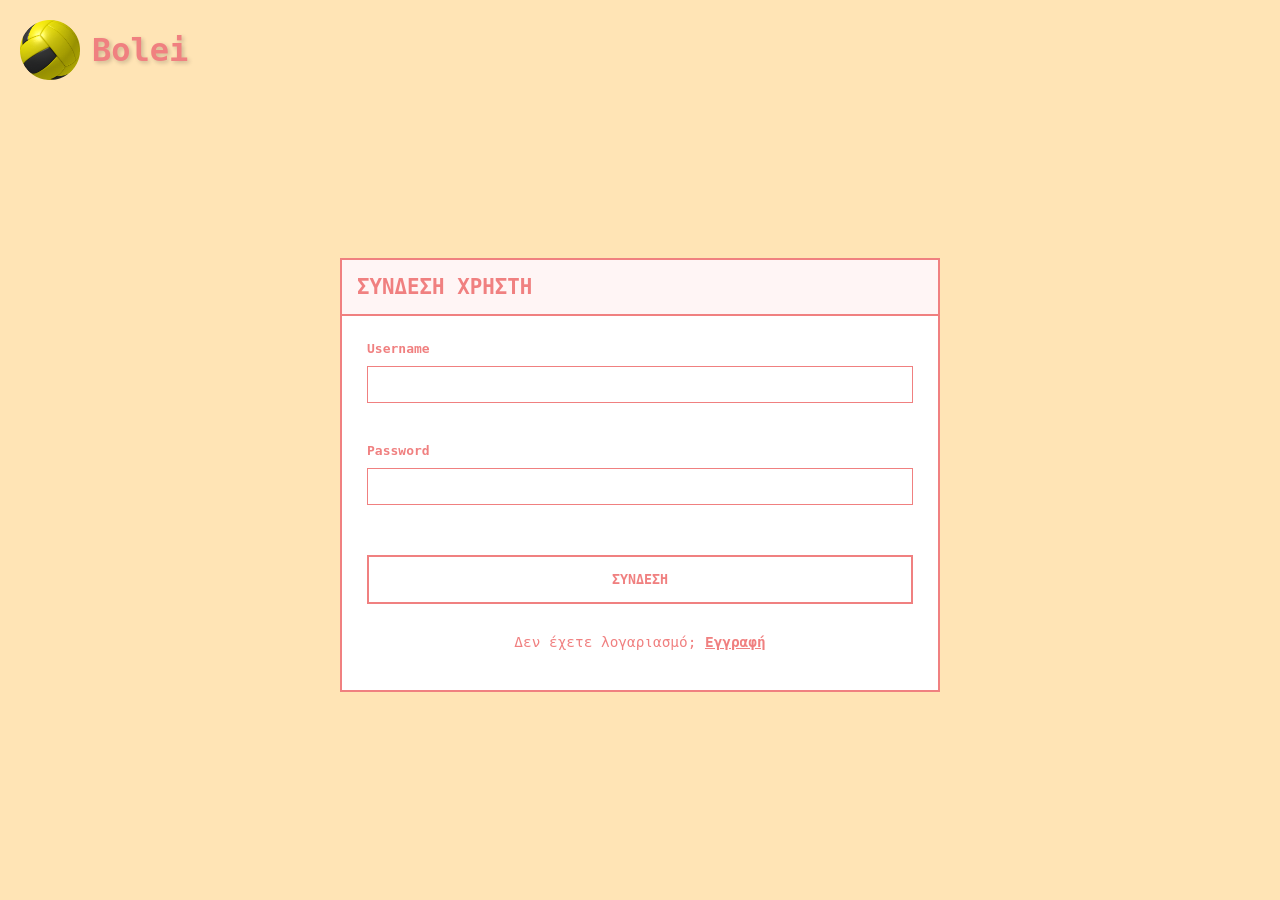
<file: login.html>
<!DOCTYPE html>
<html lang="el">
<head>
    <meta charset="UTF-8">
    <meta name="viewport" content="width=device-width, initial-scale=1.0">
    <title>Bolei</title>
    <link rel="stylesheet" href="assets/style.css">
</head>
<body>
    <a href="index.html" class="logo">
        <img src="assets/images/mpalabolei.png" alt="Home">
        <span>Bolei</span> 
    </a>
    
    <div class="form-container">
        <div class="form-card">
            <div class="form-header">ΣΥΝΔΕΣΗ ΧΡΗΣΤΗ</div>
            <form id="login-form" class="result-form">
                <div class="form-section">
                    <label for="username">Username</label>
                    <input type="text" id="username" name="username" required>
                    <span class="error-msg" id="username-error"></span>
                </div>

                <div class="form-section">
                    <label for="password">Password</label>
                    <input type="password" id="password" name="password" required>
                    <span class="error-msg" id="password-error"></span>
                </div>

                <button type="submit" class="submit-btn">Συνδεση</button>
                
                <p style="margin-top: 15px; font-size: 0.9rem;">Δεν έχετε λογαριασμό; <a href="sign-up.html" style="color: lightcoral; font-weight: bold;">Εγγραφή</a></p>
            </form>
        </div>
    </div>
    <script>
        function showError(inputId, message) {
            document.getElementById(inputId).style.borderColor = 'red';
            const errorSpan = document.getElementById(inputId + '-error');
            if (errorSpan) {
                errorSpan.textContent = message;
            }
        }

        document.getElementById('login-form').addEventListener('submit', function(e){
            e.preventDefault();

            const usernameInput = document.getElementById("username");
            const passwordInput = document.getElementById("password");

            const username = usernameInput.value;
            const password = passwordInput.value;

            const formData = new FormData();
            formData.append('action', 'login');
            formData.append('username', username);
            formData.append('password', password);

            fetch('api/profiles.php', {
                method: 'POST',
                body: formData
            })
            .then(response => response.text())
            .then(text => {
                if (text.trim() === 'success') {
                    window.location.href = 'index.html';
                } else {
                    usernameInput.style.borderColor = 'red';
                    showError("password", text);
                }
            })
            .catch(error => {
                alert('Σφάλμα σύνδεσης: ' + error);
            });
        });
    </script>
</body>
</html>
</file>
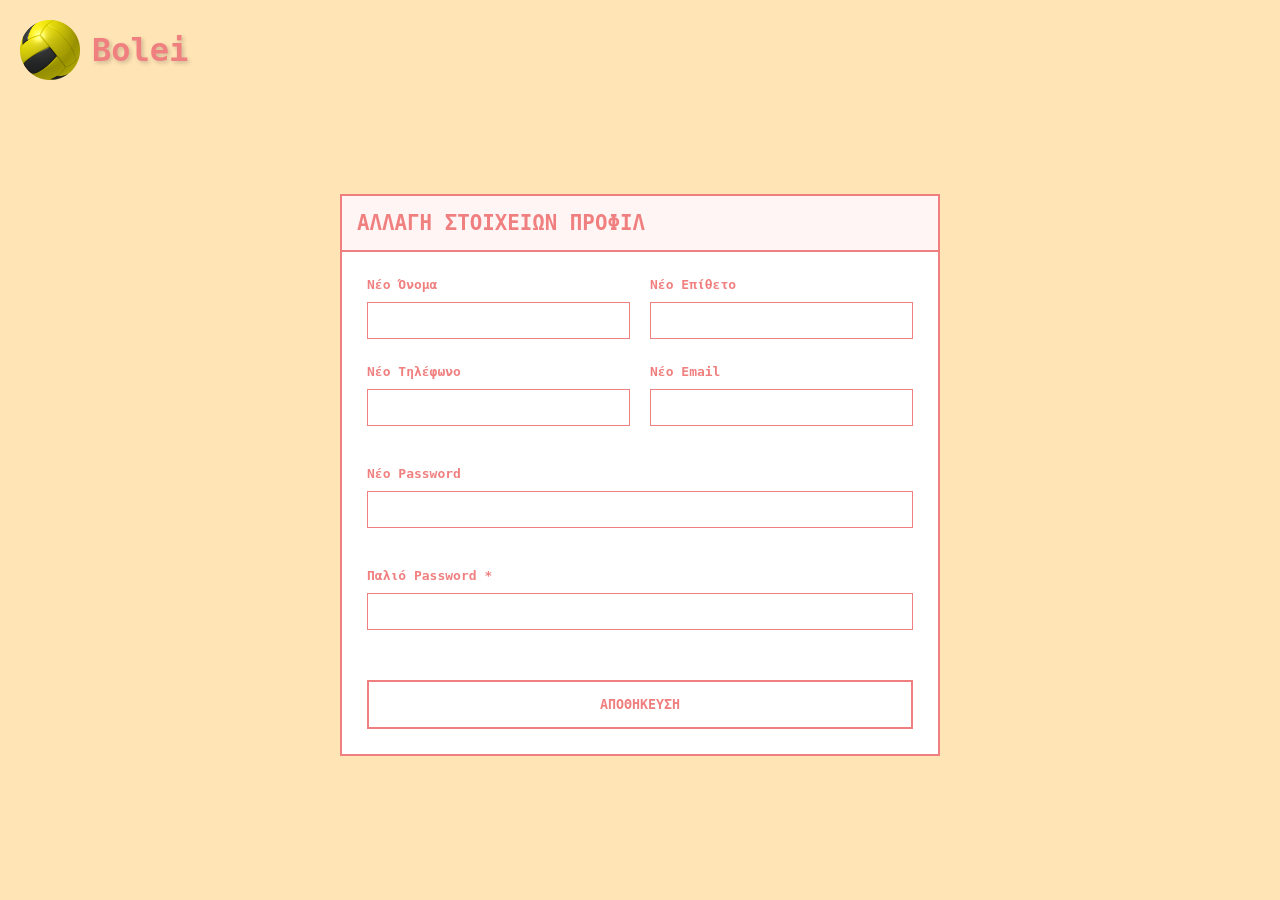
<file: profiles.html>
<!DOCTYPE html>
<html lang="el">
<head>
    <meta charset="UTF-8">
    <meta name="viewport" content="width=device-width, initial-scale=1.0">
    <title>Bolei</title>
    <link rel="stylesheet" href="assets/style.css">
</head>
<body>
    <a href="index.html" class="logo">
        <img src="assets/images/mpalabolei.png" alt="Home">
        <span>Bolei</span> 
    </a>

    <div class="form-container">
        <div class="form-card">
            <div class="form-header">ΑΛΛΑΓΗ ΣΤΟΙΧΕΙΩΝ ΠΡΟΦΙΛ</div>
            <form id="change-form" class="result-form">
                <div class="grid-2-col">
                    <div class="form-section">
                        <label for="firstname">Νέο Όνομα</label>
                        <input type="text" id="firstname" name="firstname">
                    </div>
                    <div class="form-section">
                        <label for="lastname">Νέο Επίθετο</label>
                        <input type="text" id="lastname" name="lastname">
                    </div>
                </div>

                <div class="grid-2-col">
                    <div class="form-section">
                        <label for="phone">Νέο Τηλέφωνο</label>
                        <input type="tel" id="phone" name="phone">
                        <span class="error-msg" id="phone-error"></span>
                    </div>
                    <div class="form-section">
                        <label for="email">Νέο Email</label>
                        <input type="email" id="email" name="email">
                        <span class="error-msg" id="email-error"></span>
                    </div>
                </div>
                <div class="form-section">
                    <label for="password">Νέο Password</label>
                    <input type="password" id="password" name="password">
                    <span class="error-msg" id="password-error"></span>
                </div>
                <div class="form-section">
                    <label for="old-password">Παλιό Password *</label>
                    <input type="password" id="old-password" name="old-password" required>
                    <span class="error-msg" id="old-password-error"></span>
                </div>
                <button type="submit" class="submit-btn">ΑΠΟΘΗΚΕΥΣΗ</button>
            </form>
        </div>
    </div>
    <php src="profiles.php"></php>
    <script>
        function showError(inputId, message) {
            document.getElementById(inputId).style.borderColor = 'red';
            const errorSpan = document.getElementById(inputId + '-error');
            if (errorSpan) {
                errorSpan.textContent = message;
            }
        }

        function clearErrors() {
            const inputs = document.querySelectorAll('#change-form input');
            inputs.forEach(input => {
                input.style.borderColor = '';
                const errorSpan = document.getElementById(input.id + '-error');
                if (errorSpan) {
                    errorSpan.textContent = '';
                }
            });
        }

        const currentUser = getCurrentUser();
        if (!currentUser) {
            alert("Παρακαλώ συνδεθείτε πρώτα.");
            window.location.href = "login.html";
        } else {
            document.getElementById('change-form').addEventListener('submit', function(e){
                e.preventDefault();
                clearErrors();
                let hasError = false;

                const firstnameInput = document.getElementById("firstname").value;
                if (firstnameInput) {
                    let firstNameHasDigit = false;
                    for (let i = 0; i < firstnameInput.length; i++) {
                        if (firstnameInput[i] >= '0' && firstnameInput[i] <= '9') {
                            firstNameHasDigit = true;
                            break;
                        }
                    }
                    if (firstNameHasDigit) {
                        showError("firstname", 'To όνομα περιλαμβάνει αριθμό!');
                        hasError = true;
                    }
                }

                const lastnameInput = document.getElementById("lastname").value;
                if (lastnameInput) {
                    let lastNameHasDigit = false;
                    for (let i = 0; i < lastnameInput.length; i++) {
                        if (lastnameInput[i] >= '0' && lastnameInput[i] <= '9') {
                            lastNameHasDigit = true;
                            break;
                        }
                    }
                    if (lastNameHasDigit) {
                        showError("lastname", 'To επίθετο περιλαμβάνει αριθμό!');
                        hasError = true;
                    }
                }

                const phoneInput = document.getElementById("phone").value;
                if (phoneInput) {
                    let phoneValid = true;
                    if (phoneInput.length !== 10) {
                        phoneValid = false;
                    } else {
                        for (let i = 0; i < phoneInput.length; i++) {
                            if (isNaN(phoneInput[i]) || phoneInput[i] === " ") {
                                phoneValid = false;
                                break;
                            }
                        }
                    }
                    if (!phoneValid) {
                        showError("phone", 'To τηλέφωνο πρέπει να αποτελείται από ακριβώς 10 ψηφία!');
                        hasError = true;
                    }
                }

                const passwordInput = document.getElementById("password").value;
                if (passwordInput) {
                    let passwordValid = false;
                    if (passwordInput.length < 5) {
                        passwordValid = false;
                    } else {
                        const punctuation = '!"#$%&\'()*+,-./:;<=>?@[\\]^_`{|}~';              
                        for (const char of passwordInput){
                            if (punctuation.includes(char)){
                                passwordValid = true;
                                break;
                            }
                        }
                    }
                    if (!passwordValid){
                        showError("password", 'Ο κωδικός πρέπει να περιέχει τουλάχιστον ένα σημείο στίξης!');
                        hasError = true;
                    }
                }

                const oldPasswordInput = document.getElementById("old-password").value;
                if (oldPasswordInput !== currentUser.password) {
                    showError("old-password", 'Λάθος κωδικός!'); 
                    hasError = true;
                }

                if (hasError) {
                    return;
                }

                const newUser = { 
                    firstname: firstnameInput || currentUser.firstname,
                    lastname: lastnameInput || currentUser.lastname,
                    phone: phoneInput || currentUser.phone,
                    email: document.getElementById("email").value || currentUser.email,
                    password: passwordInput || currentUser.password
                };
                
                const success = updateUserProfile(newUser);
                if (success) {
                    alert("Τα στοιχεία ενημερώθηκαν επιτυχώς!");
                    currentUser.password = newUser.password;
                    document.getElementById("old-password").value = "";
                    document.getElementById("password").value = "";
                } else {
                    alert("Σφάλμα αποθήκευσης.");
                }
            }); 
        }
    </script>
</body>
</html>
</file>
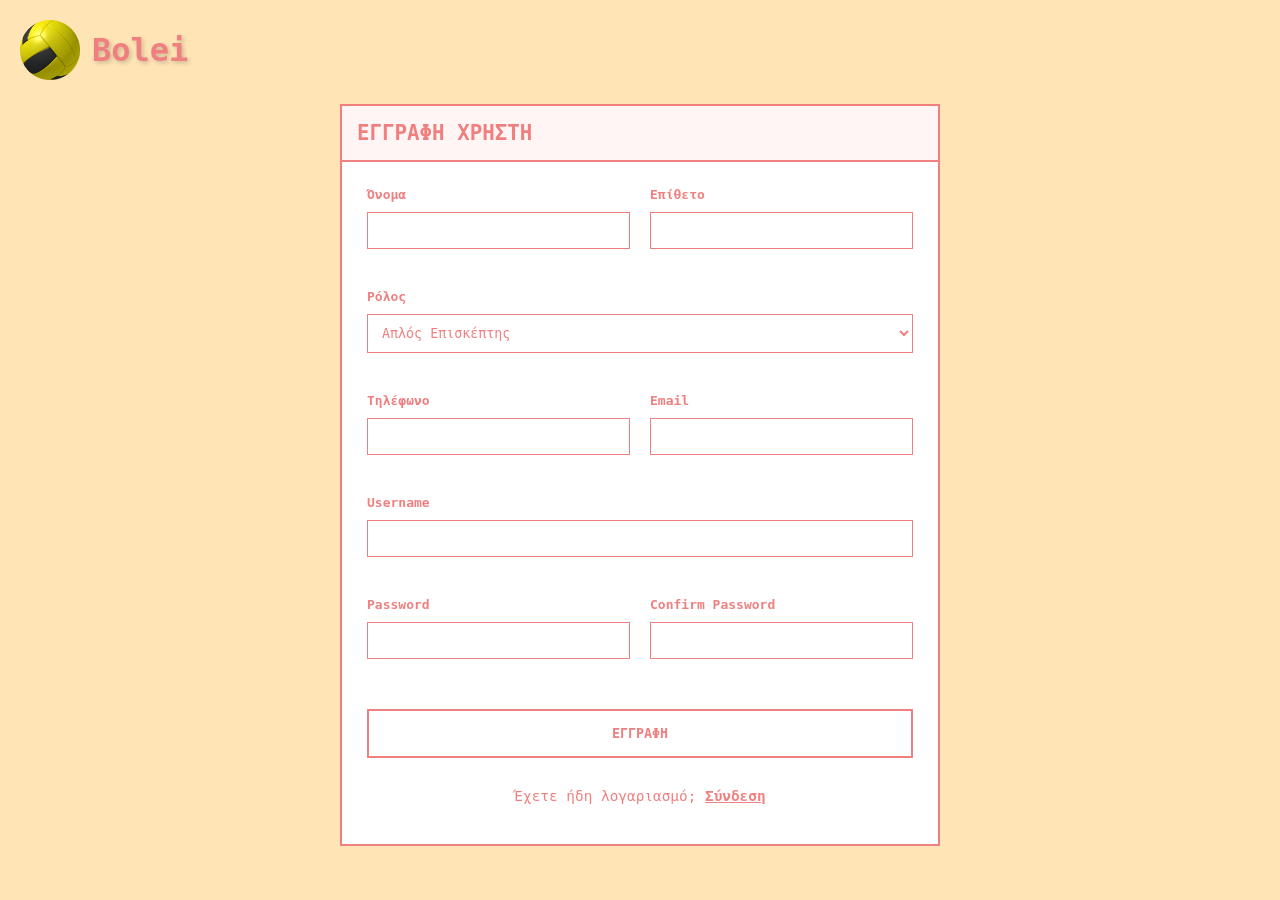
<file: sign-up.html>
<!DOCTYPE html>
<html lang="el">
<head>
    <meta charset="UTF-8">
    <meta name="viewport" content="width=device-width, initial-scale=1.0">
    <title>Bolei</title>
    <link rel="stylesheet" href="assets/style.css">
</head>
<body>
    <a href="index.html" class="logo">
        <img src="assets/images/mpalabolei.png" alt="Home">
        <span>Bolei</span> 
    </a>
    
    <div class="form-container">
        <div class="form-card">
            <div class="form-header">ΕΓΓΡΑΦΗ ΧΡΗΣΤΗ</div>
            <form id="signup-form" class="result-form">
                <div class="grid-2-col">
                    <div class="form-section">
                        <label for="firstname">Όνομα</label>
                        <input type="text" id="firstname" name="firstname" required>
                        <span class="error-msg" id="firstname-error"></span>
                    </div>
                    <div class="form-section">
                        <label for="lastname">Επίθετο</label>
                        <input type="text" id="lastname" name="lastname" required>
                        <span class="error-msg" id="lastname-error"></span>
                    </div>
                </div>

                <div class="form-section">
                    <label for="role">Ρόλος</label>
                    <select id="role" name="role">
                        <option value="visitor" selected>Απλός Επισκέπτης</option>
                        <option value="manager">Διαχειριστής Ομάδας</option>
                        <option value="referee">Διαιτητής</option>
                    </select>
                    <span class="error-msg" id="role-error"></span>
                </div>

                <div class="grid-2-col">
                    <div class="form-section">
                        <label for="phone">Τηλέφωνο</label>
                        <input type="tel" id="phone" name="phone" required>
                        <span class="error-msg" id="phone-error"></span>
                    </div>
                    <div class="form-section">
                        <label for="email">Email</label>
                        <input type="email" id="email" name="email" required>
                        <span class="error-msg" id="email-error"></span>
                    </div>
                </div>

                <div class="form-section">
                    <label for="username">Username</label>
                    <input type="text" id="username" name="username" required>
                    <span class="error-msg" id="username-error"></span>
                </div>

                <div class="grid-2-col">
                    <div class="form-section">
                        <label for="password">Password</label>
                        <input type="password" id="password" name="password" required>
                        <span class="error-msg" id="password-error"></span>
                    </div>
                    <div class="form-section">
                        <label for="confirm-password">Confirm Password</label>
                        <input type="password" id="confirm-password" name="confirm-password" required>
                        <span class="error-msg" id="confirm-password-error"></span>
                    </div>
                </div>

                <button type="submit" class="submit-btn">Εγγραφη</button>
                <p style="margin-top: 15px; font-size: 0.9rem;">Έχετε ήδη λογαριασμό; <a href="login.html" style="color: lightcoral; font-weight: bold;">Σύνδεση</a></p>
            </form>
        </div>
    </div>
    <script>
        function showError(inputId, message) {
            document.getElementById(inputId).style.borderColor = 'red';
            const errorSpan = document.getElementById(inputId + '-error');
            if (errorSpan) {
                errorSpan.textContent = message;
            }
        }

        document.getElementById('signup-form').addEventListener('submit', function(e){
            e.preventDefault();
            let hasError = false;

            const firstname = document.getElementById("firstname").value;
            const lastname = document.getElementById("lastname").value;
            const role = document.getElementById("role").value;
            const phone = document.getElementById("phone").value;
            const email = document.getElementById("email").value;
            const username = document.getElementById("username").value;
            const password = document.getElementById("password").value;
            const confirmPassword = document.getElementById("confirm-password").value;

            let firstNameHasDigit = false;
            for (let i = 0; i < firstname.length; i++) {
                if (firstname[i] >= '0' && firstname[i] <= '9') {
                    firstNameHasDigit = true;
                    break;
                }
            }
            if (firstNameHasDigit) {
                showError("firstname", 'To όνομα περιλαμβάνει αριθμό!');
                hasError = true;
            }

            let lastNameHasDigit = false;
            for (let i = 0; i < lastname.length; i++) {
                if (lastname[i] >= '0' && lastname[i] <= '9') {
                    lastNameHasDigit = true;
                    break;
                }
            }
            if (lastNameHasDigit) {
                showError("lastname", 'To επίθετο περιλαμβάνει αριθμό!');
                hasError = true;
            }
            
            let phoneValid = true;
            if (phone.length !== 10) {
                phoneValid = false;
            } else {
                for (let i = 0; i < phone.length; i++) {
                    if (isNaN(phone[i]) || phone[i] === " ") {
                        phoneValid = false;
                        break;
                    }
                }
            }
            if (!phoneValid) {
                showError("phone", 'To τηλέφωνο πρέπει να αποτελείται από ακριβώς 10 ψηφία!');
                hasError = true;
            }
            if (username.includes(" ")) {
                showError("username", 'Το username δεν πρέπει να περιέχει τον κενό χαρακτήρα!');
                hasError = true;
            }
        
            let passwordValid = false;
            if (password.length < 5) {
                passwordValid = false;
            } else {
                const punctuation = '!"#$%&\'()*+,-./:;<=>?@[\\]^_`{|}~';              
                for (const char of password){
                    if (punctuation.includes(char)){
                        passwordValid = true;
                        break;
                    }
                }
            }
            if (!passwordValid){
                showError("password", 'Ο κωδικός πρέπει να περιέχει τουλάχιστον ένα σημείο στίξης!');
                hasError = true;
            }

            if (password !== confirmPassword) {
                showError("confirm-password", 'Οι κωδικοί δεν ταιριάζουν!');
                hasError = true;
            }

            if (hasError) {
                return;
            }

            const formData = new FormData();
            formData.append('action', 'register');
            formData.append('firstname', firstname);
            formData.append('lastname', lastname);
            formData.append('role', role);
            formData.append('phone', phone);
            formData.append('email', email);
            formData.append('username', username);
            formData.append('password', password);

            fetch('api/profiles.php', {
                method: 'POST',
                body: formData
            })
            .then(response => response.text())
            .then(text => {
                if (text.trim() === 'success') {
                    alert('Η εγγραφή ολοκληρώθηκε επιτυχώς! Μπορείτε να συνδεθείτε.');
                    window.location.href = 'login.html';
                } else {
                    showError("username", text);
                }
            })
            .catch(error => {
                alert('Σφάλμα: ' + error);
            });
        });
    </script>
</body>
</html>
</file>
<file: assets/style.css>
body {
    font-family:monospace;
    background-color: moccasin;
    color:lightcoral;
    display: flex;
    justify-content: center;
    align-items: center;
    min-height: 100vh;
    margin: 0;
    text-align: center;
}

.logo {
    position: fixed;
    top:20px;
    left:20px;
    display: flex;
    align-items: center;
    gap: 12px;
    text-decoration: none;
    z-index: 1000;
}

.logo img {
    width:60px;
    height:60px;
    border-radius: 10%;
    border:moccasin 3px;
    box-shadow: none;
    transition: transform 0.3s;
}

.logo span {
    color:lightcoral;
    font-weight: bold;
    font-family: monospace;
    text-shadow: 2px 2px 4px rgba(0,0,0,0.2);
    font-size: 2rem;
    transition: transform 0.3s;
    display: inline-block;
}

.logo:hover img,
.logo:hover span{
    transform: scale(1.1);
}

.container {
    background: moccasin;
    padding:0cqi;
    border-radius: 1px;
}

h1 {
    margin-bottom: 2rem;
}

.selection-grid {
    display: flex;
    gap: 12px;
    justify-content:unsafe;
    flex-wrap: wrap;
    padding: 20px;
}

.selection-item {
    text-decoration: none;
    font-weight: bold;
    color: inherit;
    transition: transform 0.3s cubic-bezier(0.175, 0.885, 0.32, 1.275);
    display: flex;
    flex-direction: column;
    align-items: center;
}

.selection-item:nth-child(1) { transform: rotate(-5deg) translateY(10px); }
.selection-item:nth-child(2) { transform: rotate(2deg) translateY(-9px); }
.selection-item:nth-child(3) { transform: rotate(-2deg) translateY(5px); }
.selection-item:nth-child(4) {
    transform: rotate(2deg) translateY(3px);
    flex-basis: 35%;
    margin-top: 20px;
}
.selection-item:nth-child(5) { 
    transform: rotate(-5deg) translateY(-10px);
    flex-basis: 15%;
    margin-top: 45px;
}
.selection-item:nth-child(6) { 
    transform: rotate(2deg) translateY(-10px);
    flex-basis: 10%;
    margin-top: 45px;
}
.selection-item:nth-child(7) { 
    transform: rotate(-2deg) translateY(10px);
    flex-basis: 10%;
    margin-top: 45px;
}
.selection-item:nth-child(8) { 
    transform: rotate(2deg) translateY(-10px);
    flex-basis: 10%;
    margin-top: 45px;
}
.selection-item:nth-child(9) { 
    transform: rotate(-5deg) translateY(10px);
    flex-basis: 10%;
    margin-top: 45px;
}


.selection-item:hover {
    transform: scale(1.1) rotate(0deg) !important;
    z-index: 10;
}

.selection-item img {
    width: 140px;
    height: 140px;
    object-fit: cover;
}

.info {
    background: white;
    color: lightcoral;
    border: 1px solid lightcoral;
    padding: 5px 15px;
    cursor: pointer;
    font-family: monospace;
    margin-top: 10px;
}

.container-clubs {
    display: flex;
    flex-direction:column;
    width: 90%;
    max-width: 950px;
    margin-top: 100px; 
}

.club-node {
    display: flex;
    flex-direction: column;
    background: white;
    color: lightcoral;
    border: 2px solid lightcoral;
    margin-bottom: 8px;
    overflow: hidden;
    transition: all 0.3s ease;
}

.club-header {
    display: flex;
    align-items: center;
    width: 100%;
}

.club-node:hover {
    background: #fff5f5;
}

.club-logo {
    width: 65px;
    height: 65px;
    object-fit: cover;
    border-right: 2px solid lightcoral;
}

.club-name {
    flex-grow: 1;
    padding-left: 15px;
    font-weight: bold;
    text-transform: uppercase;
    text-align: left;
}

.club-node a {
    text-decoration: none;
    color: lightcoral;
}

.club-node .info {
    margin: 15px;
}


.hidden {
    display: flex;
    max-height: 0;
    overflow: hidden;
    transition: max-height 0.3s ease-in-out;
    background: white;
}

.club-node.active .hidden {
    max-height: 2000px;
    border-top: 2px solid lightcoral;
}

.media-side {
    flex: 0 0 320px;
    padding: 20px;
    border-right: 1px solid #eee;
    display: flex;
    flex-direction: column;
    gap: 15px;
}

.media-side img {
    width: 100%;
    border: 1px solid #ddd;
}

.roster-side {
    flex: 1;
    padding: 20px;
    text-align: left;
}

.coach-info {
    font-weight: bold;
    margin-bottom: 15px;
    font-size: 1.1rem;
    color: #333;
}

.roster-table {
    width: 100%;
    border-collapse: collapse;
    font-family: monospace;
    font-size: 13px;
    color: #333;
}

.roster-table th, .roster-table td {
    border: 1px solid #e0e0e0;
    padding: 8px 10px;
}

.roster-table th {
    background-color: #f8f9fa;
    color: #666;
    font-weight: normal;
}

.col-num { width: 30px; text-align: center; font-weight: bold; }
.col-name { color: #666; font-weight: 500; }
.col-pos, .col-team, .col-nat, .col-height { text-align: left; }

.roster-table tr:nth-child(even) {
    background-color: #fafafa;
}

.matches-container {
    display: flex;
    flex-direction: column;
    width: 95%;
    max-width: 950px;
    margin-top: 100px;
    margin-bottom: 50px;
}

.matches-card {
    background: white;
    color: lightcoral;
    border: 2px solid lightcoral;
    margin-bottom: 20px;
    width: 100%;
    overflow: hidden;
}

.matches-header {
    padding: 13px 9px;
    font-weight: bold;
    font-size: 1.3rem;
    background: #fff5f5;
    border-bottom: 2px solid lightcoral;
    text-align: left;
    text-transform: uppercase;
}

.matches-content {
    display: flex;
    flex-direction: column;
}

.match-item {
    display: grid;
    grid-template-columns: 1fr 2fr 1fr;
    align-items: center;
    padding: 20px;
    border-bottom: 1px solid #ffebeb;
    gap: 30px;
}

.match-item:last-child {
    border-bottom: none;
}

.team-info {
    display: flex;
    align-items: center;
    gap: 15px;
}

.team-info.home {
    justify-content: flex-end;
    text-align: right;
}

.team-info.away {
    justify-content: flex-start;
    text-align: left;
}

.team-logo-match {
    width: 60px;
    height: 60px;
    border: 1px  lightcoral;
    border-radius: 4px;
}

.team-name-match {
    font-weight: bold;
    font-size: 1.1rem;
}

.score-section {
    display: flex;
    flex-direction: column;
    align-items: center;
    min-width: 150px;
}

.main-score {
    font-size: 1.8rem;
    font-weight: bold;
    margin-bottom: 5px;
}

.set-scores {
    font-size: 0.85rem;
    color: #888;
    letter-spacing: 1px;
    white-space: nowrap;
}

.add-result-btn {
    background: white;
    color: lightcoral;
    border: 2px solid lightcoral;
    padding: 8px 20px;
    cursor: pointer;
    font-family: monospace;
    font-weight: bold;
    text-transform: uppercase;
    transition: all 0.3s ease;
}

.add-result-btn:hover {
    background: lightcoral;
    color: white;
}

.ranking-header {
    padding: 13px 9px;
    font-weight: bold;
    font-size: 1.3rem;
    background: #fff5f5;
    border-bottom: 2px solid lightcoral;
    text-align: left;
    text-transform: uppercase;
    border: 2px solid lightcoral;
}

.ranking-card {
    background-color: #fff5f5;
    width: 100%;
    overflow:auto;
    border-left: lightcoral;
    border-right: lightcoral;
}

.ranking-container {
    display: flex;
    flex-direction: column;
    width: 95%;
    max-width: 950px;
    margin-top: 100px;
    margin-bottom: 50px;
}

.ranking-content {
    display: flex;
    flex-direction: column;
}

.ranking-menu {
    display: grid;
    grid-template-columns: 50px 2fr 1fr 1fr 1fr 1fr 1fr 1fr;
    align-items: stretch;
    background: #fff5f5;
    font-weight: bold;
    border-left: 2px solid lightcoral;
    border-right: 2px solid lightcoral;
    border-bottom: 2px solid lightcoral;
    font-size: 0.9rem;
    text-transform: uppercase;
}

.ranking-menu > span {
    padding: 15px 10px;
    border-right: 1px solid #eee;
    display: flex;
    align-items: center;
    justify-content: center;
}

.ranking-menu > span:nth-child(2) {
    justify-content: flex-start !important;
    padding-left: 15px;
}

.ranking-menu > span:last-child {
    border-right: none;
}

.ranking-item {
    display: grid;
    grid-template-columns: 50px 2fr 1fr 1fr 1fr 1fr 1fr 1fr;
    align-items: stretch;
    background: white;
    border-left: 2px solid lightcoral;
    border-right: 2px solid lightcoral;
}

.ranking-item:hover {
    background: #fffafa;
}

.ranking-item > span, 
.ranking-item > .team-info-ranking {
    padding: 10px;
    border-right: 1px solid #eee;
    display: flex;
    align-items: center;
    justify-content: center;
}

.ranking-item > .team-info-ranking {
    justify-content: flex-start !important;
    padding-left: 15px;
}

.ranking-item > *:last-child {
    border-right: none;
}

.team-info-ranking {
    display: flex;
    align-items: center;
    gap: 10px;
}

.ranking-item:last-child {
    border-bottom: 2px solid lightcoral;
}
.form-container, .form-club-container {
    display: flex;
    flex-direction: column;
    width: 95%;
    margin-top: 100px;
    margin-bottom: 50px;
}

.form-container {
    max-width: 600px;
}

.form-club-container {
    max-width: 1000px;
}

.form-card {
    background: white;
    color: lightcoral;
    border: 2px solid lightcoral;
    overflow: hidden;
}

.form-header {
    padding: 15px;
    font-weight: bold;
    font-size: 1.3rem;
    background: #fff5f5;
    border-bottom: 2px solid lightcoral;
    text-align: left;
}

.result-form, .club-form {
    padding: 25px;
    display: flex;
    flex-direction: column;
    gap: 15px;
}

.form-section {
    display: flex;
    flex-direction: column;
    gap: 10px;
    text-align: left;
    margin-bottom: 10px;
}

.form-section label {
    font-weight: bold;
}

.form-section input, .form-section select {
    padding: 10px;
    border: 1px solid lightcoral;
    font-family: monospace;
    color: lightcoral;
    background: white;
}

.players-table-container {
    margin-top: 20px;
    overflow-x: auto;
}

.players-table {
    width: 100%;
    border-collapse: collapse;
    margin-bottom: 20px;
}

.players-table th, .players-table td {
    border: 1px solid lightcoral;
    padding: 8px;
    text-align: left;
}

.players-table th {
    background: #fff5f5;
    font-size: 0.9rem;
}

.players-table input, .players-table select {
    width: 100%;
    box-sizing: border-box;
    padding: 5px;
    border: 1px solid #ffebeb;
    font-family: monospace;
    color: lightcoral;
}

.grid-2-col {
    display: grid;
    grid-template-columns: 1fr 1fr;
    gap: 20px;
}

.set-inputs-header {
    display: grid;
    grid-template-columns: 1fr 1fr 1fr;
    font-weight: bold;
    text-transform: uppercase;
    font-size: 0.9rem;
    margin-bottom: 5px;
    border-bottom: 1px solid #ffebeb;
    padding-bottom: 10px;
}

.set-row {
    display: grid;
    grid-template-columns: 1fr 1fr 1fr;
    align-items: center;
    gap: 15px;
}

.set-row label {
    text-align: left;
    font-weight: bold;
}

.set-row input {
    padding: 8px;
    border: 1px solid lightcoral;
    font-family: monospace;
    text-align: center;
    color: lightcoral;
}

.file-upload-section {
    margin-top: 15px;
    padding: 20px;
    border: 1px dashed lightcoral;
    display: flex;
    flex-direction: column;
    gap: 10px;
    text-align: left;
}

.submit-btn {
    background: white;
    color: lightcoral;
    border: 2px solid lightcoral;
    padding: 15px;
    cursor: pointer;
    font-family: monospace;
    font-weight: bold;
    text-transform: uppercase;
    margin-top: 10px;
}

.submit-btn:hover {
    background: lightcoral;
    color: white;
}

.add-result-link {
    text-decoration: none;
}


/*-----------------------------------------------*/
@media screen and (max-width: 600px) {
    body {
        padding-top: 80px;
    }

    .logo {
        background: moccasin;
        width: 100%;
        left: 0;
        top: 0;
        padding: 10px;
        justify-content: center;
        box-shadow: 0 2px 5px rgba(0,0,0,0.1);
        position: fixed;
    }

    .logo span {
        font-size: 1.2rem;
    }
    
    .selection-grid {
        flex-direction: column;
        align-items: center;
        width: 100%;
        gap: 20px;
    }
    
    .selection-item {
        transform: none !important;
        flex-basis: 100% !important;
        width: 100%;
        margin-top: 0 !important;
    }

    .ranking-menu {
        display: none; 
    }

    .ranking-item {
        display: flex;
        flex-direction: column;
        border: 2px solid lightcoral;
        margin-bottom: 20px;
        padding: 10px;
        background: white;
    }

    .ranking-item > span, 
    .ranking-item > .team-info-ranking {
        border-right: none !important;
        border-bottom: 1px solid #eee;
        display: flex;
        justify-content: space-between !important;
        padding: 12px 5px !important;
        width: 100%;
        box-sizing: border-box;
    }

    .ranking-item > span::before {
        font-weight: bold;
        color: lightcoral;
        text-transform: uppercase;
        font-size: 0.8rem;
    }
    .ranking-item > span:nth-child(1)::before { content: "Rank: "; }
    .ranking-item > span:nth-child(3)::before { content: "Matches: "; }
    .ranking-item > span:nth-child(4)::before { content: "Wins: "; }
    .ranking-item > span:nth-child(5)::before { content: "Losses: "; }
    .ranking-item > span:nth-child(6)::before { content: "Sets Won: "; }
    .ranking-item > span:nth-child(7)::before { content: "Sets Lost: "; }
    .ranking-item > span:nth-child(8)::before { content: "Total Points: "; }

    .ranking-item > span:last-child {
        border-bottom: none;
        font-weight: bold;
        background: #fff5f5;
    }

    .match-item {
        grid-template-columns: 1fr;
        gap: 15px;
        padding: 15px;
    }
    
    .team-info {
        flex-direction: column !important;
        gap: 5px;
        align-items: center;
    }

    .team-info.home, .team-info.away {
        justify-content: center;
        text-align: center;
    }

    .score-section {
        background: #fff5f5;
        padding: 15px;
        border-radius: 8px;
        margin: 5px 0;
        border: 1px solid #ffebeb;
    }

    .club-header {
        flex-direction: column;
    }
    
    .club-logo {
        border-right: none;
        border-bottom: 2px solid lightcoral;
        width: 100%;
        height: 180px;
    }
    
    .club-name {
        padding: 20px;
        text-align: center;
    }

    .hidden {
        flex-direction: column;
    }

    .media-side {
        flex: none;
        width: 100%;
        border-right: none;
        border-bottom: 2px solid lightcoral;
    }

    .grid-2-col {
        grid-template-columns: 1fr;
    }
    
    .set-row {
        grid-template-columns: 1fr;
        gap: 5px;
        padding: 10px;
        border-bottom: 1px solid #ffebeb;
    }
}

@media screen and (min-width: 601px) and (max-width: 1024px) {
    .ranking-menu, .ranking-item {
        grid-template-columns: 40px 2fr 0.8fr 0.8fr 0.8fr 1fr;
        font-size: 0.8rem;
    }
    
    .ranking-menu > span:nth-child(n+7),
    .ranking-item > span:nth-child(n+7) {
        display: none; 
    }

    .selection-item {
        flex-basis: 30%;
    }
}

@media screen and (min-width: 1025px) {
    .container {
        max-width: 1200px;
        margin: 0 auto;
    }
}

.error-msg {
    color: red;
    font-size: 0.8rem;
    margin-top: 5px;
    display: block;
}
</file>
